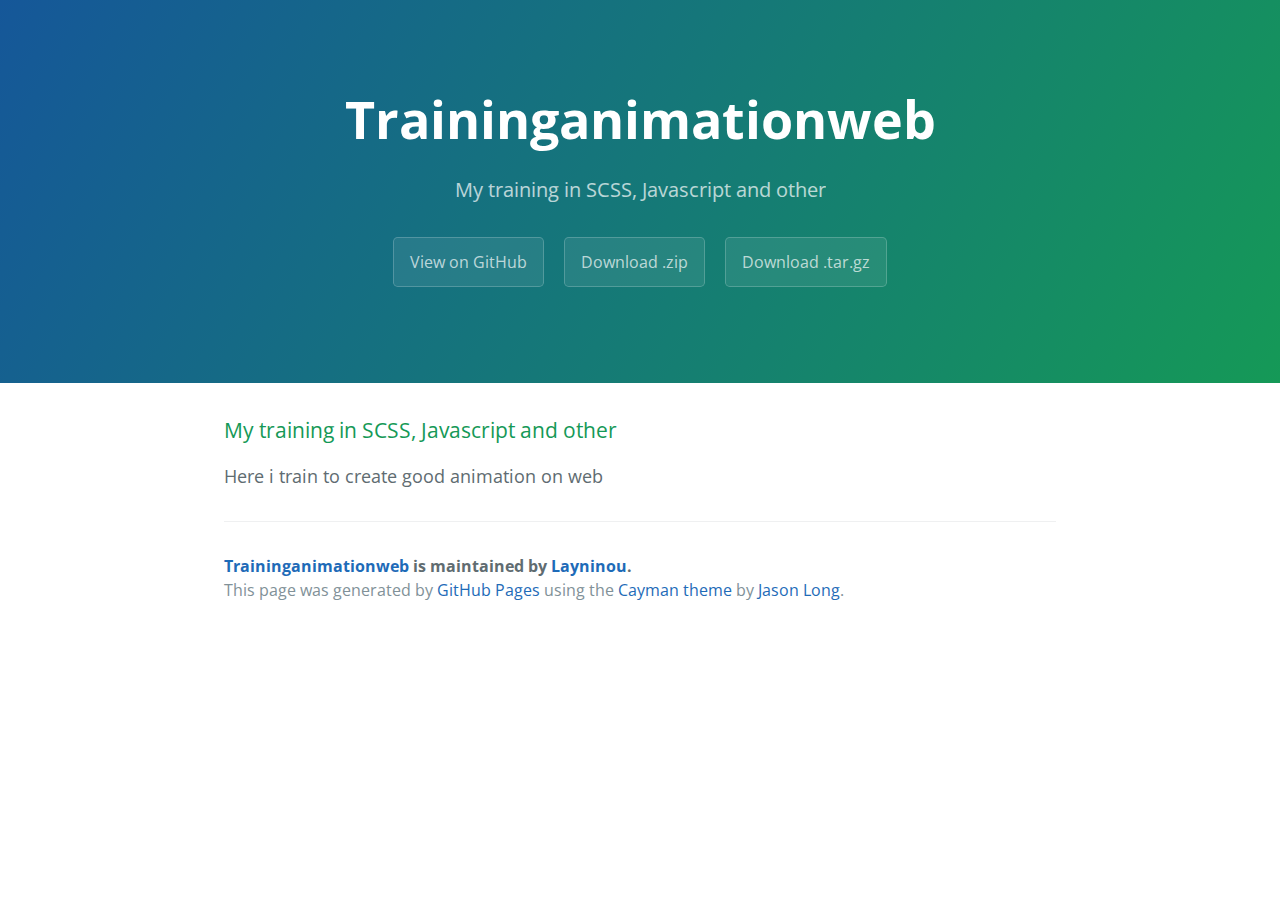
<file: index.html>
<!DOCTYPE html>
<html lang="en-us">
  <head>
    <meta charset="UTF-8">
    <title>Traininganimationweb by Layninou</title>
    <meta name="viewport" content="width=device-width, initial-scale=1">
    <link rel="stylesheet" type="text/css" href="stylesheets/normalize.css" media="screen">
    <link href='https://fonts.googleapis.com/css?family=Open+Sans:400,700' rel='stylesheet' type='text/css'>
    <link rel="stylesheet" type="text/css" href="stylesheets/stylesheet.css" media="screen">
    <link rel="stylesheet" type="text/css" href="stylesheets/github-light.css" media="screen">
  </head>
  <body>
    <section class="page-header">
      <h1 class="project-name">Traininganimationweb</h1>
      <h2 class="project-tagline">My training in SCSS, Javascript and other</h2>
      <a href="https://github.com/Layninou/TrainingAnimationWeb" class="btn">View on GitHub</a>
      <a href="https://github.com/Layninou/TrainingAnimationWeb/zipball/master" class="btn">Download .zip</a>
      <a href="https://github.com/Layninou/TrainingAnimationWeb/tarball/master" class="btn">Download .tar.gz</a>
    </section>

    <section class="main-content">
      <h3>
<a id="my-training-in-scss-javascript-and-other" class="anchor" href="#my-training-in-scss-javascript-and-other" aria-hidden="true"><span aria-hidden="true" class="octicon octicon-link"></span></a>My training in SCSS, Javascript and other</h3>

<p>Here i train to create good animation on web</p>

      <footer class="site-footer">
        <span class="site-footer-owner"><a href="https://github.com/Layninou/TrainingAnimationWeb">Traininganimationweb</a> is maintained by <a href="https://github.com/Layninou">Layninou</a>.</span>

        <span class="site-footer-credits">This page was generated by <a href="https://pages.github.com">GitHub Pages</a> using the <a href="https://github.com/jasonlong/cayman-theme">Cayman theme</a> by <a href="https://twitter.com/jasonlong">Jason Long</a>.</span>
      </footer>

    </section>

  
  </body>
</html>
</file>
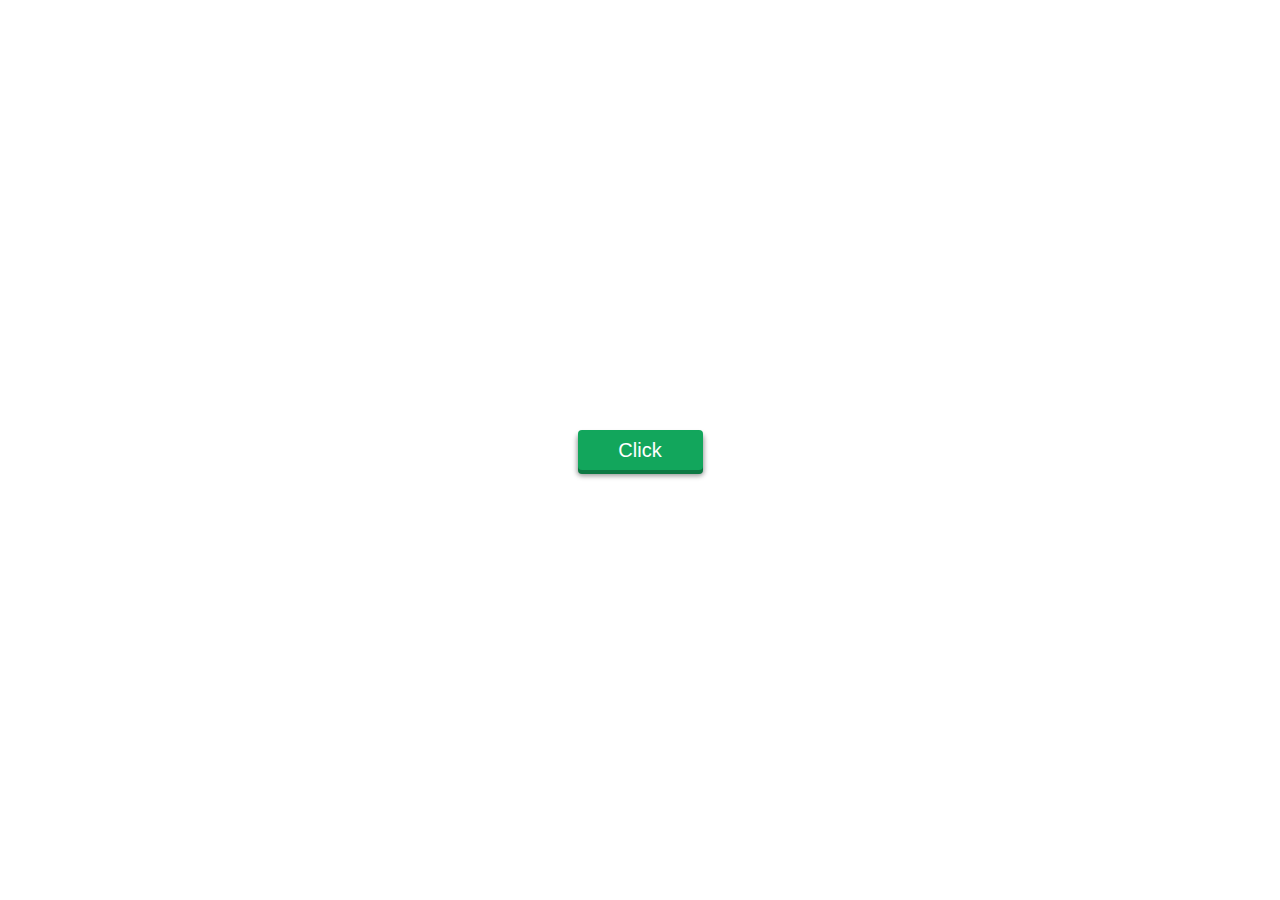
<file: Button3D/index.html>
<!DOCTYPE html>
<html>
<head>
	<link href="stylesheets/screen.css" media="screen, projection" rel="stylesheet" type="text/css" /> 
	<title>Button new dimension</title>
</head>
<body>

	<a href="#" class="button">Click</a>

</body>
</html>
</file>
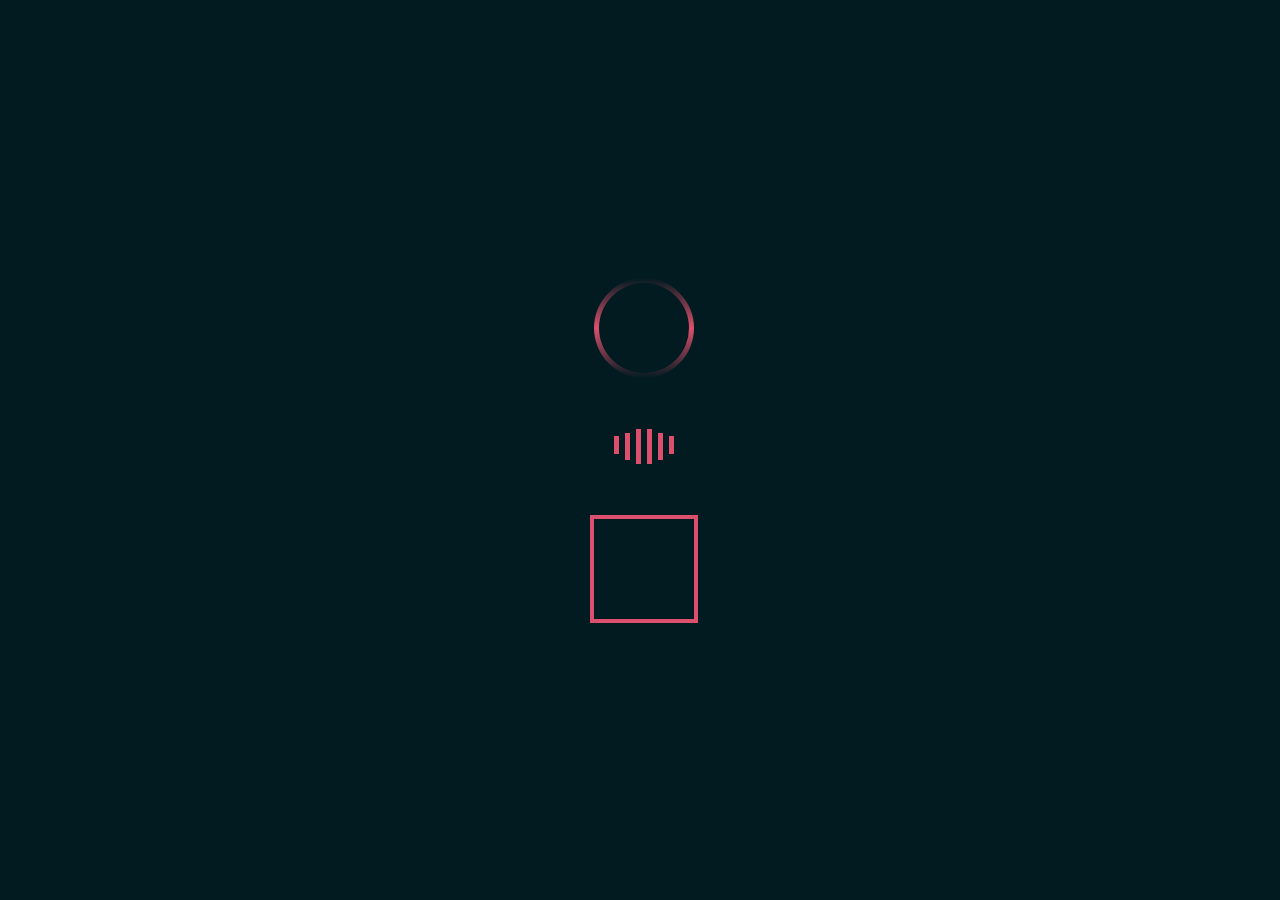
<file: loadingFun/index.html>
<!DOCTYPE html>
<html>
  <head>
    <meta charset="utf-8">
    <title>What 2 Do test animation</title>
    <link href="stylesheets/screen.css" media="screen, projection" rel="stylesheet" type="text/css" />
  </head>
  <body>

    <div class="wrapper">

      <ul class="half-circle">
        <li></li>
      </ul>

      <ul class="bars">
        <li></li>
        <li></li>
        <li></li>
        <li></li>
        <li></li>
        <li></li>
      </ul>

      <ul class="square"></ul>

    </div>

  </body>
</html>
</file>
<file: stylesheets/stylesheet.css>
* {
  box-sizing: border-box; }

body {
  padding: 0;
  margin: 0;
  font-family: "Open Sans", "Helvetica Neue", Helvetica, Arial, sans-serif;
  font-size: 16px;
  line-height: 1.5;
  color: #606c71; }

a {
  color: #1e6bb8;
  text-decoration: none; }
  a:hover {
    text-decoration: underline; }

.btn {
  display: inline-block;
  margin-bottom: 1rem;
  color: rgba(255, 255, 255, 0.7);
  background-color: rgba(255, 255, 255, 0.08);
  border-color: rgba(255, 255, 255, 0.2);
  border-style: solid;
  border-width: 1px;
  border-radius: 0.3rem;
  transition: color 0.2s, background-color 0.2s, border-color 0.2s; }
  .btn + .btn {
    margin-left: 1rem; }

.btn:hover {
  color: rgba(255, 255, 255, 0.8);
  text-decoration: none;
  background-color: rgba(255, 255, 255, 0.2);
  border-color: rgba(255, 255, 255, 0.3); }

@media screen and (min-width: 64em) {
  .btn {
    padding: 0.75rem 1rem; } }

@media screen and (min-width: 42em) and (max-width: 64em) {
  .btn {
    padding: 0.6rem 0.9rem;
    font-size: 0.9rem; } }

@media screen and (max-width: 42em) {
  .btn {
    display: block;
    width: 100%;
    padding: 0.75rem;
    font-size: 0.9rem; }
    .btn + .btn {
      margin-top: 1rem;
      margin-left: 0; } }

.page-header {
  color: #fff;
  text-align: center;
  background-color: #159957;
  background-image: linear-gradient(120deg, #155799, #159957); }

@media screen and (min-width: 64em) {
  .page-header {
    padding: 5rem 6rem; } }

@media screen and (min-width: 42em) and (max-width: 64em) {
  .page-header {
    padding: 3rem 4rem; } }

@media screen and (max-width: 42em) {
  .page-header {
    padding: 2rem 1rem; } }

.project-name {
  margin-top: 0;
  margin-bottom: 0.1rem; }

@media screen and (min-width: 64em) {
  .project-name {
    font-size: 3.25rem; } }

@media screen and (min-width: 42em) and (max-width: 64em) {
  .project-name {
    font-size: 2.25rem; } }

@media screen and (max-width: 42em) {
  .project-name {
    font-size: 1.75rem; } }

.project-tagline {
  margin-bottom: 2rem;
  font-weight: normal;
  opacity: 0.7; }

@media screen and (min-width: 64em) {
  .project-tagline {
    font-size: 1.25rem; } }

@media screen and (min-width: 42em) and (max-width: 64em) {
  .project-tagline {
    font-size: 1.15rem; } }

@media screen and (max-width: 42em) {
  .project-tagline {
    font-size: 1rem; } }

.main-content :first-child {
  margin-top: 0; }
.main-content img {
  max-width: 100%; }
.main-content h1, .main-content h2, .main-content h3, .main-content h4, .main-content h5, .main-content h6 {
  margin-top: 2rem;
  margin-bottom: 1rem;
  font-weight: normal;
  color: #159957; }
.main-content p {
  margin-bottom: 1em; }
.main-content code {
  padding: 2px 4px;
  font-family: Consolas, "Liberation Mono", Menlo, Courier, monospace;
  font-size: 0.9rem;
  color: #383e41;
  background-color: #f3f6fa;
  border-radius: 0.3rem; }
.main-content pre {
  padding: 0.8rem;
  margin-top: 0;
  margin-bottom: 1rem;
  font: 1rem Consolas, "Liberation Mono", Menlo, Courier, monospace;
  color: #567482;
  word-wrap: normal;
  background-color: #f3f6fa;
  border: solid 1px #dce6f0;
  border-radius: 0.3rem; }
  .main-content pre > code {
    padding: 0;
    margin: 0;
    font-size: 0.9rem;
    color: #567482;
    word-break: normal;
    white-space: pre;
    background: transparent;
    border: 0; }
.main-content .highlight {
  margin-bottom: 1rem; }
  .main-content .highlight pre {
    margin-bottom: 0;
    word-break: normal; }
.main-content .highlight pre, .main-content pre {
  padding: 0.8rem;
  overflow: auto;
  font-size: 0.9rem;
  line-height: 1.45;
  border-radius: 0.3rem; }
.main-content pre code, .main-content pre tt {
  display: inline;
  max-width: initial;
  padding: 0;
  margin: 0;
  overflow: initial;
  line-height: inherit;
  word-wrap: normal;
  background-color: transparent;
  border: 0; }
  .main-content pre code:before, .main-content pre code:after, .main-content pre tt:before, .main-content pre tt:after {
    content: normal; }
.main-content ul, .main-content ol {
  margin-top: 0; }
.main-content blockquote {
  padding: 0 1rem;
  margin-left: 0;
  color: #819198;
  border-left: 0.3rem solid #dce6f0; }
  .main-content blockquote > :first-child {
    margin-top: 0; }
  .main-content blockquote > :last-child {
    margin-bottom: 0; }
.main-content table {
  display: block;
  width: 100%;
  overflow: auto;
  word-break: normal;
  word-break: keep-all; }
  .main-content table th {
    font-weight: bold; }
  .main-content table th, .main-content table td {
    padding: 0.5rem 1rem;
    border: 1px solid #e9ebec; }
.main-content dl {
  padding: 0; }
  .main-content dl dt {
    padding: 0;
    margin-top: 1rem;
    font-size: 1rem;
    font-weight: bold; }
  .main-content dl dd {
    padding: 0;
    margin-bottom: 1rem; }
.main-content hr {
  height: 2px;
  padding: 0;
  margin: 1rem 0;
  background-color: #eff0f1;
  border: 0; }

@media screen and (min-width: 64em) {
  .main-content {
    max-width: 64rem;
    padding: 2rem 6rem;
    margin: 0 auto;
    font-size: 1.1rem; } }

@media screen and (min-width: 42em) and (max-width: 64em) {
  .main-content {
    padding: 2rem 4rem;
    font-size: 1.1rem; } }

@media screen and (max-width: 42em) {
  .main-content {
    padding: 2rem 1rem;
    font-size: 1rem; } }

.site-footer {
  padding-top: 2rem;
  margin-top: 2rem;
  border-top: solid 1px #eff0f1; }

.site-footer-owner {
  display: block;
  font-weight: bold; }

.site-footer-credits {
  color: #819198; }

@media screen and (min-width: 64em) {
  .site-footer {
    font-size: 1rem; } }

@media screen and (min-width: 42em) and (max-width: 64em) {
  .site-footer {
    font-size: 1rem; } }

@media screen and (max-width: 42em) {
  .site-footer {
    font-size: 0.9rem; } }
</file>
<file: stylesheets/github-light.css>
/*
The MIT License (MIT)

Copyright (c) 2016 GitHub, Inc.

Permission is hereby granted, free of charge, to any person obtaining a copy
of this software and associated documentation files (the "Software"), to deal
in the Software without restriction, including without limitation the rights
to use, copy, modify, merge, publish, distribute, sublicense, and/or sell
copies of the Software, and to permit persons to whom the Software is
furnished to do so, subject to the following conditions:

The above copyright notice and this permission notice shall be included in all
copies or substantial portions of the Software.

THE SOFTWARE IS PROVIDED "AS IS", WITHOUT WARRANTY OF ANY KIND, EXPRESS OR
IMPLIED, INCLUDING BUT NOT LIMITED TO THE WARRANTIES OF MERCHANTABILITY,
FITNESS FOR A PARTICULAR PURPOSE AND NONINFRINGEMENT. IN NO EVENT SHALL THE
AUTHORS OR COPYRIGHT HOLDERS BE LIABLE FOR ANY CLAIM, DAMAGES OR OTHER
LIABILITY, WHETHER IN AN ACTION OF CONTRACT, TORT OR OTHERWISE, ARISING FROM,
OUT OF OR IN CONNECTION WITH THE SOFTWARE OR THE USE OR OTHER DEALINGS IN THE
SOFTWARE.

*/

.pl-c /* comment */ {
  color: #969896;
}

.pl-c1 /* constant, variable.other.constant, support, meta.property-name, support.constant, support.variable, meta.module-reference, markup.raw, meta.diff.header */,
.pl-s .pl-v /* string variable */ {
  color: #0086b3;
}

.pl-e /* entity */,
.pl-en /* entity.name */ {
  color: #795da3;
}

.pl-smi /* variable.parameter.function, storage.modifier.package, storage.modifier.import, storage.type.java, variable.other */,
.pl-s .pl-s1 /* string source */ {
  color: #333;
}

.pl-ent /* entity.name.tag */ {
  color: #63a35c;
}

.pl-k /* keyword, storage, storage.type */ {
  color: #a71d5d;
}

.pl-s /* string */,
.pl-pds /* punctuation.definition.string, string.regexp.character-class */,
.pl-s .pl-pse .pl-s1 /* string punctuation.section.embedded source */,
.pl-sr /* string.regexp */,
.pl-sr .pl-cce /* string.regexp constant.character.escape */,
.pl-sr .pl-sre /* string.regexp source.ruby.embedded */,
.pl-sr .pl-sra /* string.regexp string.regexp.arbitrary-repitition */ {
  color: #183691;
}

.pl-v /* variable */ {
  color: #ed6a43;
}

.pl-id /* invalid.deprecated */ {
  color: #b52a1d;
}

.pl-ii /* invalid.illegal */ {
  color: #f8f8f8;
  background-color: #b52a1d;
}

.pl-sr .pl-cce /* string.regexp constant.character.escape */ {
  font-weight: bold;
  color: #63a35c;
}

.pl-ml /* markup.list */ {
  color: #693a17;
}

.pl-mh /* markup.heading */,
.pl-mh .pl-en /* markup.heading entity.name */,
.pl-ms /* meta.separator */ {
  font-weight: bold;
  color: #1d3e81;
}

.pl-mq /* markup.quote */ {
  color: #008080;
}

.pl-mi /* markup.italic */ {
  font-style: italic;
  color: #333;
}

.pl-mb /* markup.bold */ {
  font-weight: bold;
  color: #333;
}

.pl-md /* markup.deleted, meta.diff.header.from-file */ {
  color: #bd2c00;
  background-color: #ffecec;
}

.pl-mi1 /* markup.inserted, meta.diff.header.to-file */ {
  color: #55a532;
  background-color: #eaffea;
}

.pl-mdr /* meta.diff.range */ {
  font-weight: bold;
  color: #795da3;
}

.pl-mo /* meta.output */ {
  color: #1d3e81;
}
</file>
<file: Button3D/stylesheets/screen.css>
/* Welcome to Compass.
 * In this file you should write your main styles. (or centralize your imports)
 * Import this file using the following HTML or equivalent:
 * <link href="/stylesheets/screen.css" media="screen, projection" rel="stylesheet" type="text/css" /> */
/* line 30, ../sass/screen.scss */
body {
  width: 100%;
  height: 100%;
}

/* line 36, ../sass/screen.scss */
body {
  font-family: sans-serif;
}

/* line 41, ../sass/screen.scss */
.button {
  display: block;
  font-size: 20px;
  text-align: center;
  line-height: 40px;
  text-decoration: none;
  color: white;
  background-color: #12A65C;
  border-radius: 4px;
  position: absolute;
  top: 50%;
  left: 50%;
  width: 125px;
  height: 40px;
  margin-top: -20px;
  margin-left: -62.5px;
  text-shadow: 0 -1px -1px #0d7843;
  -moz-box-shadow: 0 4px 0 #0d7843, 0 5px 5px 1px rgba(0, 0, 0, 0.4);
  -webkit-box-shadow: 0 4px 0 #0d7843, 0 5px 5px 1px rgba(0, 0, 0, 0.4);
  box-shadow: 0 4px 0 #0d7843, 0 5px 5px 1px rgba(0, 0, 0, 0.4);
  -moz-transition: all 0.15s ease-in-out;
  -o-transition: all 0.15s ease-in-out;
  -webkit-transition: all 0.15s ease-in-out;
  transition: all 0.15s ease-in-out;
}
/* line 57, ../sass/screen.scss */
.button:hover {
  background-color: #14bd69;
  text-shadow: 0 -1px -1px #108f4f;
  -moz-box-shadow: 0 4px 0 #108f4f, 0 5px 5px 1px rgba(0, 0, 0, 0.4);
  -webkit-box-shadow: 0 4px 0 #108f4f, 0 5px 5px 1px rgba(0, 0, 0, 0.4);
  box-shadow: 0 4px 0 #108f4f, 0 5px 5px 1px rgba(0, 0, 0, 0.4);
}
/* line 65, ../sass/screen.scss */
.button:active {
  margin-top: -16px;
  -moz-box-shadow: none;
  -webkit-box-shadow: none;
  box-shadow: none;
}
</file>
<file: loadingFun/stylesheets/screen.css>
/* Welcome to Compass.
 * In this file you should write your main styles. (or centralize your imports)
 * Import this file using the following HTML or equivalent:
 * <link href="/stylesheets/screen.css" media="screen, projection" rel="stylesheet" type="text/css" /> */
/* line 5, ../../../../.rvm/gems/ruby-2.3.0/gems/compass-core-1.0.3/stylesheets/compass/reset/_utilities.scss */
html, body, div, span, applet, object, iframe,
h1, h2, h3, h4, h5, h6, p, blockquote, pre,
a, abbr, acronym, address, big, cite, code,
del, dfn, em, img, ins, kbd, q, s, samp,
small, strike, strong, sub, sup, tt, var,
b, u, i, center,
dl, dt, dd, ol, ul, li,
fieldset, form, label, legend,
table, caption, tbody, tfoot, thead, tr, th, td,
article, aside, canvas, details, embed,
figure, figcaption, footer, header, hgroup,
menu, nav, output, ruby, section, summary,
time, mark, audio, video {
  margin: 0;
  padding: 0;
  border: 0;
  font: inherit;
  font-size: 100%;
  vertical-align: baseline;
}

/* line 22, ../../../../.rvm/gems/ruby-2.3.0/gems/compass-core-1.0.3/stylesheets/compass/reset/_utilities.scss */
html {
  line-height: 1;
}

/* line 24, ../../../../.rvm/gems/ruby-2.3.0/gems/compass-core-1.0.3/stylesheets/compass/reset/_utilities.scss */
ol, ul {
  list-style: none;
}

/* line 26, ../../../../.rvm/gems/ruby-2.3.0/gems/compass-core-1.0.3/stylesheets/compass/reset/_utilities.scss */
table {
  border-collapse: collapse;
  border-spacing: 0;
}

/* line 28, ../../../../.rvm/gems/ruby-2.3.0/gems/compass-core-1.0.3/stylesheets/compass/reset/_utilities.scss */
caption, th, td {
  text-align: left;
  font-weight: normal;
  vertical-align: middle;
}

/* line 30, ../../../../.rvm/gems/ruby-2.3.0/gems/compass-core-1.0.3/stylesheets/compass/reset/_utilities.scss */
q, blockquote {
  quotes: none;
}
/* line 103, ../../../../.rvm/gems/ruby-2.3.0/gems/compass-core-1.0.3/stylesheets/compass/reset/_utilities.scss */
q:before, q:after, blockquote:before, blockquote:after {
  content: "";
  content: none;
}

/* line 32, ../../../../.rvm/gems/ruby-2.3.0/gems/compass-core-1.0.3/stylesheets/compass/reset/_utilities.scss */
a img {
  border: none;
}

/* line 116, ../../../../.rvm/gems/ruby-2.3.0/gems/compass-core-1.0.3/stylesheets/compass/reset/_utilities.scss */
article, aside, details, figcaption, figure, footer, header, hgroup, main, menu, nav, section, summary {
  display: block;
}

/* line 13, ../sass/screen.scss */
body {
  width: 100%;
  height: 100vh;
  display: flex;
  justify-content: center;
  align-items: center;
  background: #021B21;
}

/* line 22, ../sass/screen.scss */
.wrapper {
  width: 100px;
  margin: auto;
  position: relative;
  display: flex;
  justify-content: center;
  align-items: center;
  flex-flow: column wrap;
  padding: 10px 0;
}

/* line 33, ../sass/screen.scss */
ul {
  margin: 24px 0;
  display: inline-block;
}

/* line 39, ../sass/screen.scss */
.half-circle {
  border-radius: 100%;
  width: 100px;
  height: 100px;
  display: flex;
  justify-content: center;
  align-items: center;
  transform-origin: center;
  animation: rotate 3.2s infinite linear;
  background: -webkit-linear-gradient(top, #021B21 0%, #DD506D 50%, #021B21 100%);
}
/* line 53, ../sass/screen.scss */
.half-circle li {
  width: 90px;
  height: 90px;
  background: #021B21;
  border-radius: 100%;
}

@keyframes rotate {
  from {
    transform: rotate(0deg);
  }
  to {
    transform: rotate(360deg);
  }
}
/* line 71, ../sass/screen.scss */
.square {
  width: 100px;
  height: 100px;
  border: 4px solid #DD506D;
  animation: roll 2s infinite;
  transform-origin: center;
}

@keyframes roll {
  0% {
    transform: rotate(0);
  }
  50% {
    transform: rotate(90deg);
  }
  100% {
    transform: rotate(90deg);
  }
}
/* line 94, ../sass/screen.scss */
.bars li {
  height: 35px;
  width: 5px;
  background: #DD506D;
  float: left;
  margin: 3px;
  animation: floate 1.8s infinite;
}
/* line 104, ../sass/screen.scss */
.bars li:nth-child(1) {
  height: 18px;
  margin-top: 10px;
  animation-delay: .1s;
}
/* line 110, ../sass/screen.scss */
.bars li:nth-child(2) {
  height: 27px;
  margin-top: 7px;
  animation-delay: .2s;
}
/* line 116, ../sass/screen.scss */
.bars li:nth-child(3) {
  animation-delay: .3s;
}
/* line 120, ../sass/screen.scss */
.bars li:nth-child(4) {
  animation-delay: .4s;
}
/* line 124, ../sass/screen.scss */
.bars li:nth-child(5) {
  height: 27px;
  margin-top: 7px;
  animation-delay: .5s;
}
/* line 130, ../sass/screen.scss */
.bars li:nth-child(6) {
  height: 18px;
  margin-top: 10px;
  animation-delay: .6s;
}

@keyframes floate {
  0%, 100% {
    transform: translateY(4px);
  }
  50% {
    transform: translateY(-4px);
  }
}
</file>
